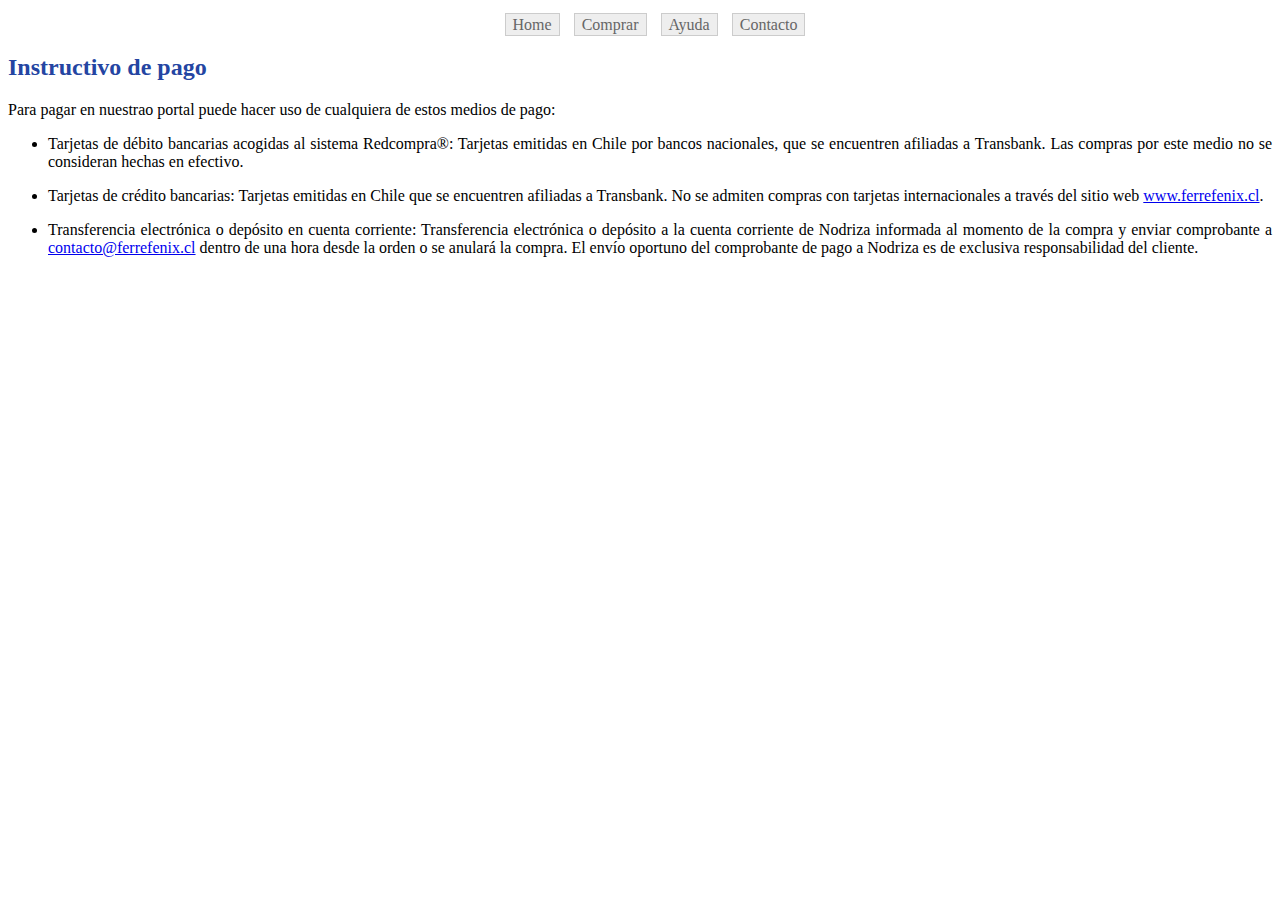
<file: InstructivoPago.html>
<!DOCTYPE html>
<html lang="es">
  <head>
    <title>Producto 01</title>
    <meta charset="UTF-8">
    <meta name="viewport" content="width=device-width, initial-scale=1.0">
    <link rel="stylesheet" href="style.css">
  </head>
  <body>
    <header>
      <div id="navegador">
        <ul>
          <li><a href="Index.html">Home</a></li>
          <li><a href="pago.html">Comprar</a></li>
          <li><a href="InstructivoPago.html">Ayuda</a></li>
          <li><a href="Contacto.html">Contacto</a></li>
        </ul>
      </div>
    </header>
    <h2 dir="ltr" style="text-align:justify;"><span style="color:#2445a2;">Instructivo de pago</span></h2>
    <p dir="ltr">Para pagar en nuestrao portal puede hacer uso de cualquiera de estos medios de pago:</p>
    <ul style="text-align:justify;"><li dir="ltr">
    <p dir="ltr">Tarjetas de débito bancarias acogidas al sistema Redcompra®: Tarjetas emitidas en Chile por bancos nacionales, que se encuentren afiliadas a Transbank. Las compras por este medio no se consideran hechas en efectivo.</p>
    </li>
    <li dir="ltr">
    <p dir="ltr">Tarjetas de crédito bancarias: Tarjetas emitidas en Chile que se encuentren afiliadas a Transbank. No se admiten compras con tarjetas internacionales a través del sitio web <a href="http://www.ferrefenix.cl/">www.ferrefenix.cl</a>.</p>
    </li>
    <li dir="ltr">
    <p dir="ltr">Transferencia electrónica o depósito en cuenta corriente: Transferencia electrónica o depósito a la cuenta corriente de Nodriza informada al momento de la compra y enviar comprobante a <a href="mailto:contacto@ferrefenix.cl">contacto@ferrefenix.cl</a> dentro de una hora desde la orden o se anulará la compra. El envío oportuno del comprobante de pago a Nodriza es de exclusiva responsabilidad del cliente.</p>
    </li>
    


  </body>
</html>
</file>
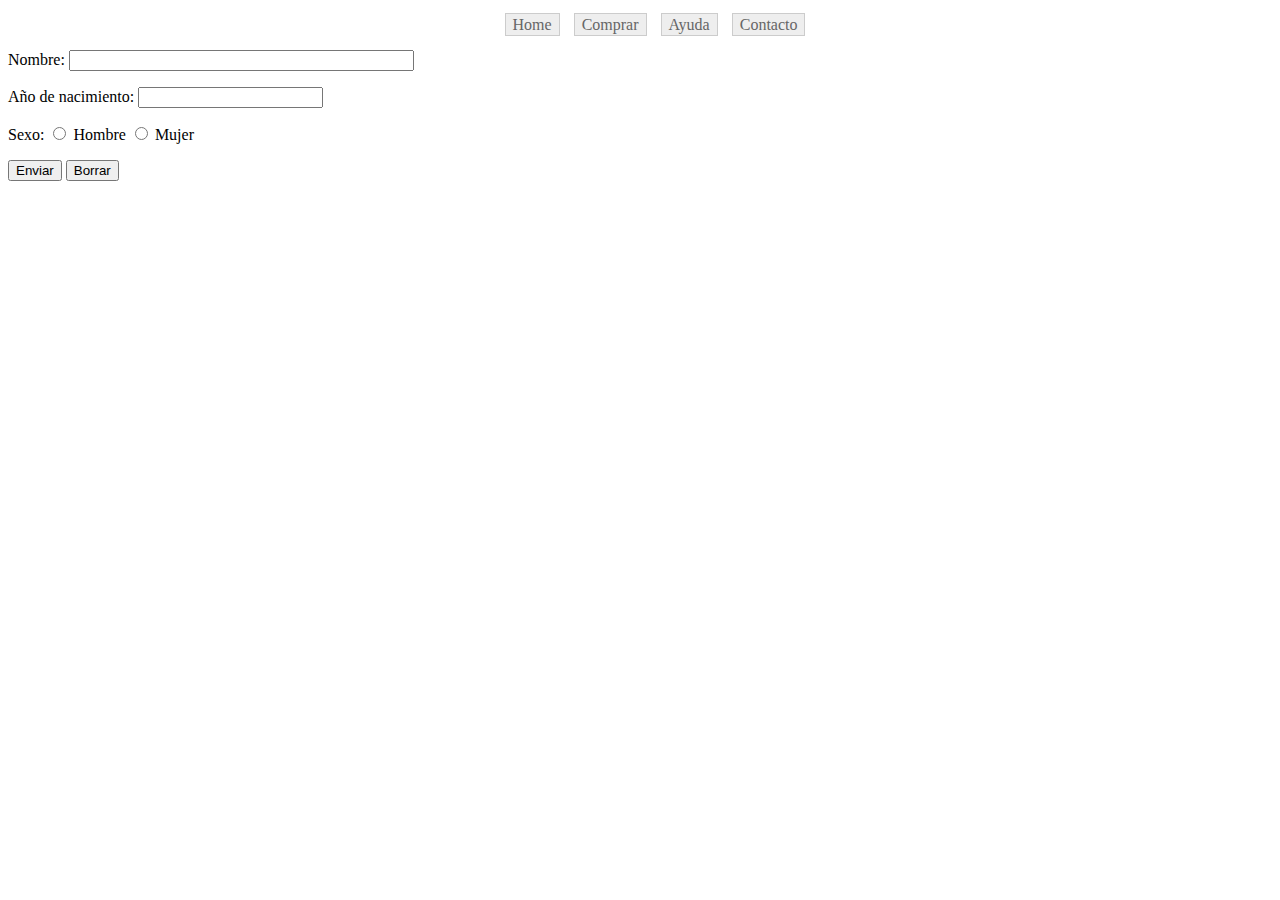
<file: pago.html>
<!DOCTYPE html>
<html lang="es">
  <head>
    <title>Producto 01</title>
    <meta charset="UTF-8">
    <meta name="viewport" content="width=device-width, initial-scale=1.0">
    <link rel="stylesheet" href="style.css">
  </head>
  <body>
    <header>
      <div id="navegador">
        <ul>
          <li><a href="Index.html">Home</a></li>
          <li><a href="pago.html">Comprar</a></li>
          <li><a href="InstructivoPago.html">Ayuda</a></li>
          <li><a href="Contacto.html">Contacto</a></li>
        </ul>
      </div>
    </header>
    
    <section>

    <form action="ejemplo.php" method="get"></form>
      <p>Nombre: <input type="text" name="nombre" size="40"></p>
      <p>Año de nacimiento: <input type="number" name="nacido" min="1900"></p>
      <p>Sexo:
        <input type="radio" name="hm" value="h"> Hombre
        <input type="radio" name="hm" value="m"> Mujer
      </p>
      <p>
        <input type="submit" value="Enviar">
        <input type="reset" value="Borrar">
      </p>
    </form>
      </div>
      </div>
  </body>
</html>
</file>
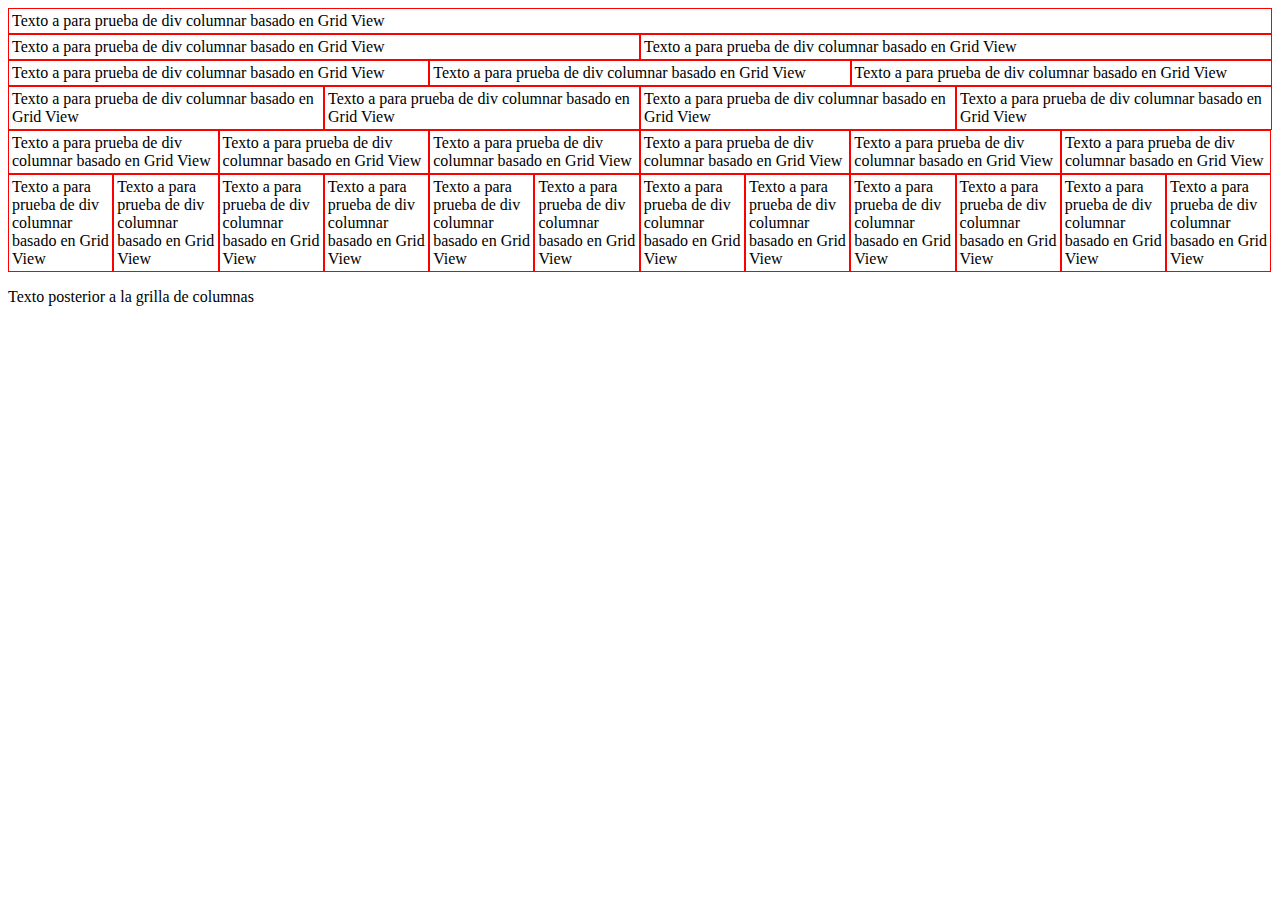
<file: resp.html>
<!DOCTYPE html>
<html lang="es">
 <head>
 <meta name="viewport" content="width=device-width, initial-scale=1">
 <style>
 * {
 box-sizing: border-box;
 }

 /* Para versión móvil (Mobile First): */
 [class*="col-"] {
 width: 100%;
 padding: 3px;
 border: 1px solid red;
 }
 /* Para versión escritorio o laptop: */
 @media only screen and (min-width: 768px) {
 .col-1 {width: 8.33%;}
 .col-2 {width: 16.66%;}
 .col-3 {width: 25%;}
.col-4 {width: 33.33%;}
 .col-5 {width: 41.66%;}
 .col-6 {width: 50%;}
 .col-7 {width: 58.33%;}
.col-8 {width: 66.66%;}
 .col-9 {width: 75%;}
 .col-10 {width: 83.33%;}
.col-11 {width: 91.66%;}
 .col-12 {width: 100%;}
 [class*="col-"] {
 float: left;
 }
 .row::after {
 content: "";
 clear: both;
display: table;
 }
 }
 </style>
 </head>
 <body>
 <div class="row">
 <div class="col-12">Texto a para prueba de div columnar basado en Grid View</div>
 </div>
 <div class="row">
 <div class="col-6">Texto a para prueba de div columnar basado en Grid View</div>
 <div class="col-6">Texto a para prueba de div columnar basado en Grid View</div>
 </div>
 <div class="row">
 <div class="col-4">Texto a para prueba de div columnar basado en Grid View</div>
 <div class="col-4">Texto a para prueba de div columnar basado en Grid View</div>
 <div class="col-4">Texto a para prueba de div columnar basado en Grid View</div>
 </div>
 <div class="row">
 <div class="col-3">Texto a para prueba de div columnar basado en Grid View</div>
 <div class="col-3">Texto a para prueba de div columnar basado en Grid View</div>
 <div class="col-3">Texto a para prueba de div columnar basado en Grid View</div>
 <div class="col-3">Texto a para prueba de div columnar basado en Grid View</div>
 </div>
 <div class="row">
 <div class="col-2">Texto a para prueba de div columnar basado en Grid View</div>
 <div class="col-2">Texto a para prueba de div columnar basado en Grid View</div>
 <div class="col-2">Texto a para prueba de div columnar basado en Grid View</div>
 <div class="col-2">Texto a para prueba de div columnar basado en Grid View</div>
 <div class="col-2">Texto a para prueba de div columnar basado en Grid View</div>
 <div class="col-2">Texto a para prueba de div columnar basado en Grid View</div>
 </div>
 <div class="row">
 <div class="col-1">Texto a para prueba de div columnar basado en Grid View</div>
 <div class="col-1">Texto a para prueba de div columnar basado en Grid View</div>
 <div class="col-1">Texto a para prueba de div columnar basado en Grid View</div>
 <div class="col-1">Texto a para prueba de div columnar basado en Grid View</div>
 <div class="col-1">Texto a para prueba de div columnar basado en Grid View</div>
 <div class="col-1">Texto a para prueba de div columnar basado en Grid View</div>
 <div class="col-1">Texto a para prueba de div columnar basado en Grid View</div>
 <div class="col-1">Texto a para prueba de div columnar basado en Grid View</div>
 <div class="col-1">Texto a para prueba de div columnar basado en Grid View</div>
 <div class="col-1">Texto a para prueba de div columnar basado en Grid View</div>
 <div class="col-1">Texto a para prueba de div columnar basado en Grid View</div>
 <div class="col-1">Texto a para prueba de div columnar basado en Grid View</div>
 </div>
 <div class="row">
 <p> Texto posterior a la grilla de columnas</p>
 </div>
 </body>
</html>
</file>
<file: style.css>
.citas {
  display: flex;
  justify-content: center;
}
.divlogos {
  display: flex;
  justify-content: center;
}
#imagen {
  float: left;
  width: 60%;
  text-align: center;
}
#formulario-beneficios {
  float: right;
  width: 40%;
}
header,
footer {
  clear: both;
  justify-content: center;
  text-align: center;
}
.kat {
  width: 100%;
  text-align: center;
  border-radius: 20px;
}
* {
    box-sizing: border-box;
  }
  
  /* Para versión móvil (Mobile First): */
  [class*="col-"] {
    width: 100%;
    padding: 3px;
  }
  /* Para versión escritorio o laptop: */
  @media only screen and (min-width: 768px){
    .col-1 {
      width: 8.33%;
    }
    .col-2 {
      width: 16.66%;
    }
    .col-3 {
      width: 25%;
    }
    .col-4 {
      width: 33.33%;
    }
    .col-5 {
      width: 41.66%;
    }
    .col-6 {
      width: 50%;
    }
    .col-7 {
      width: 58.33%;
    }
    .col-8 {
      width: 66.66%;
    }
    .col-9 {
      width: 75%;
    }
    .col-10 {
      width: 83.33%;
    }
    .col-11 {
      width: 91.66%;
    }
    .col-12 {
      width: 100%;
    }
    [class*="col-"] {
      float: left;
    }
    .row::after {
      content: "";
      clear: both;
      display: table;
    }
  }
.logo {
  display: block;
  margin: auto;
  display: flex;
  width: 20%;
  
}
.ifi {
  margin: auto;
  text-align: center;
}

/* nav */

#navegador ul{
   list-style-type: none;
   text-align: center;
}
#navegador li{
   display: inline;
   text-align: center;
   margin: 0 10px 0 0;
}
#navegador li a {
   padding: 2px 7px 2px 7px;
   color: #666;
   background-color: #eeeeee;
   border: 1px solid #ccc;
   text-decoration: none;
}
#navegador li a:hover{
   background-color: #333333;
   color: #ffffff;
}
</file>
